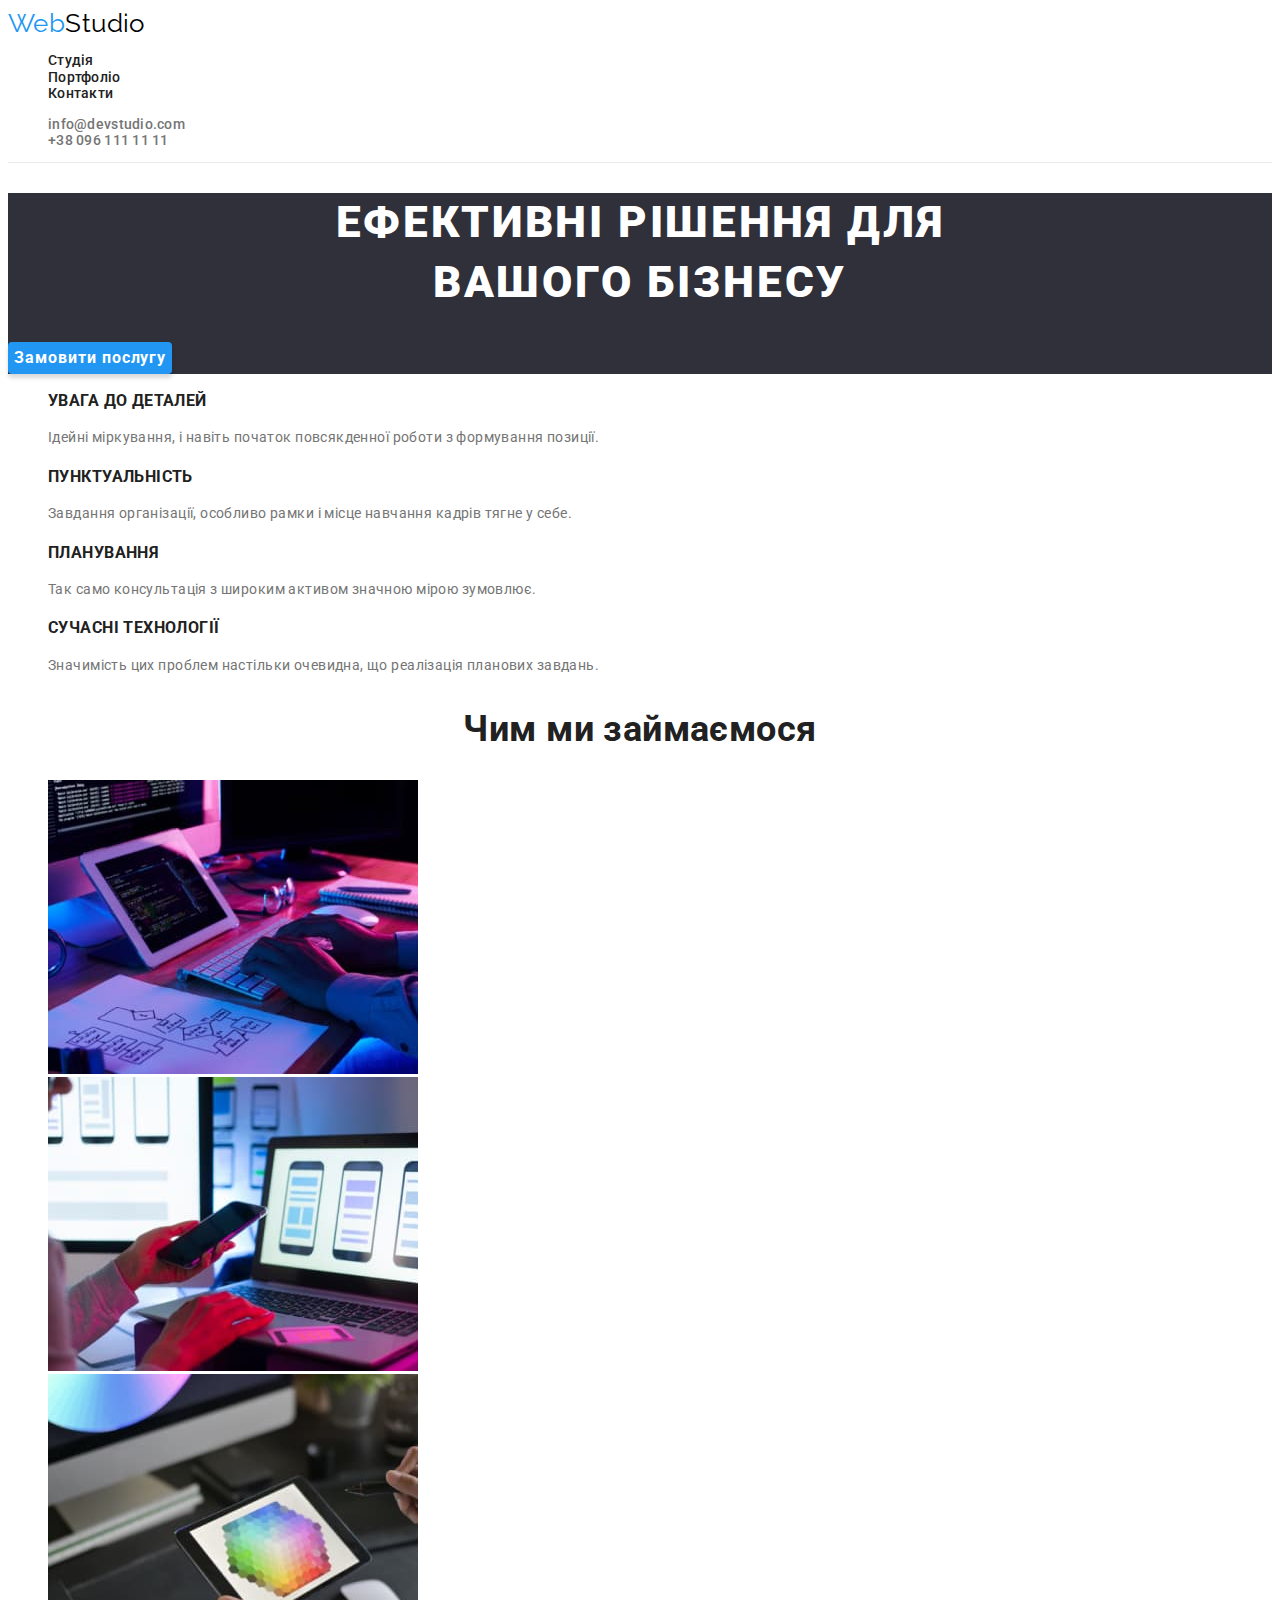
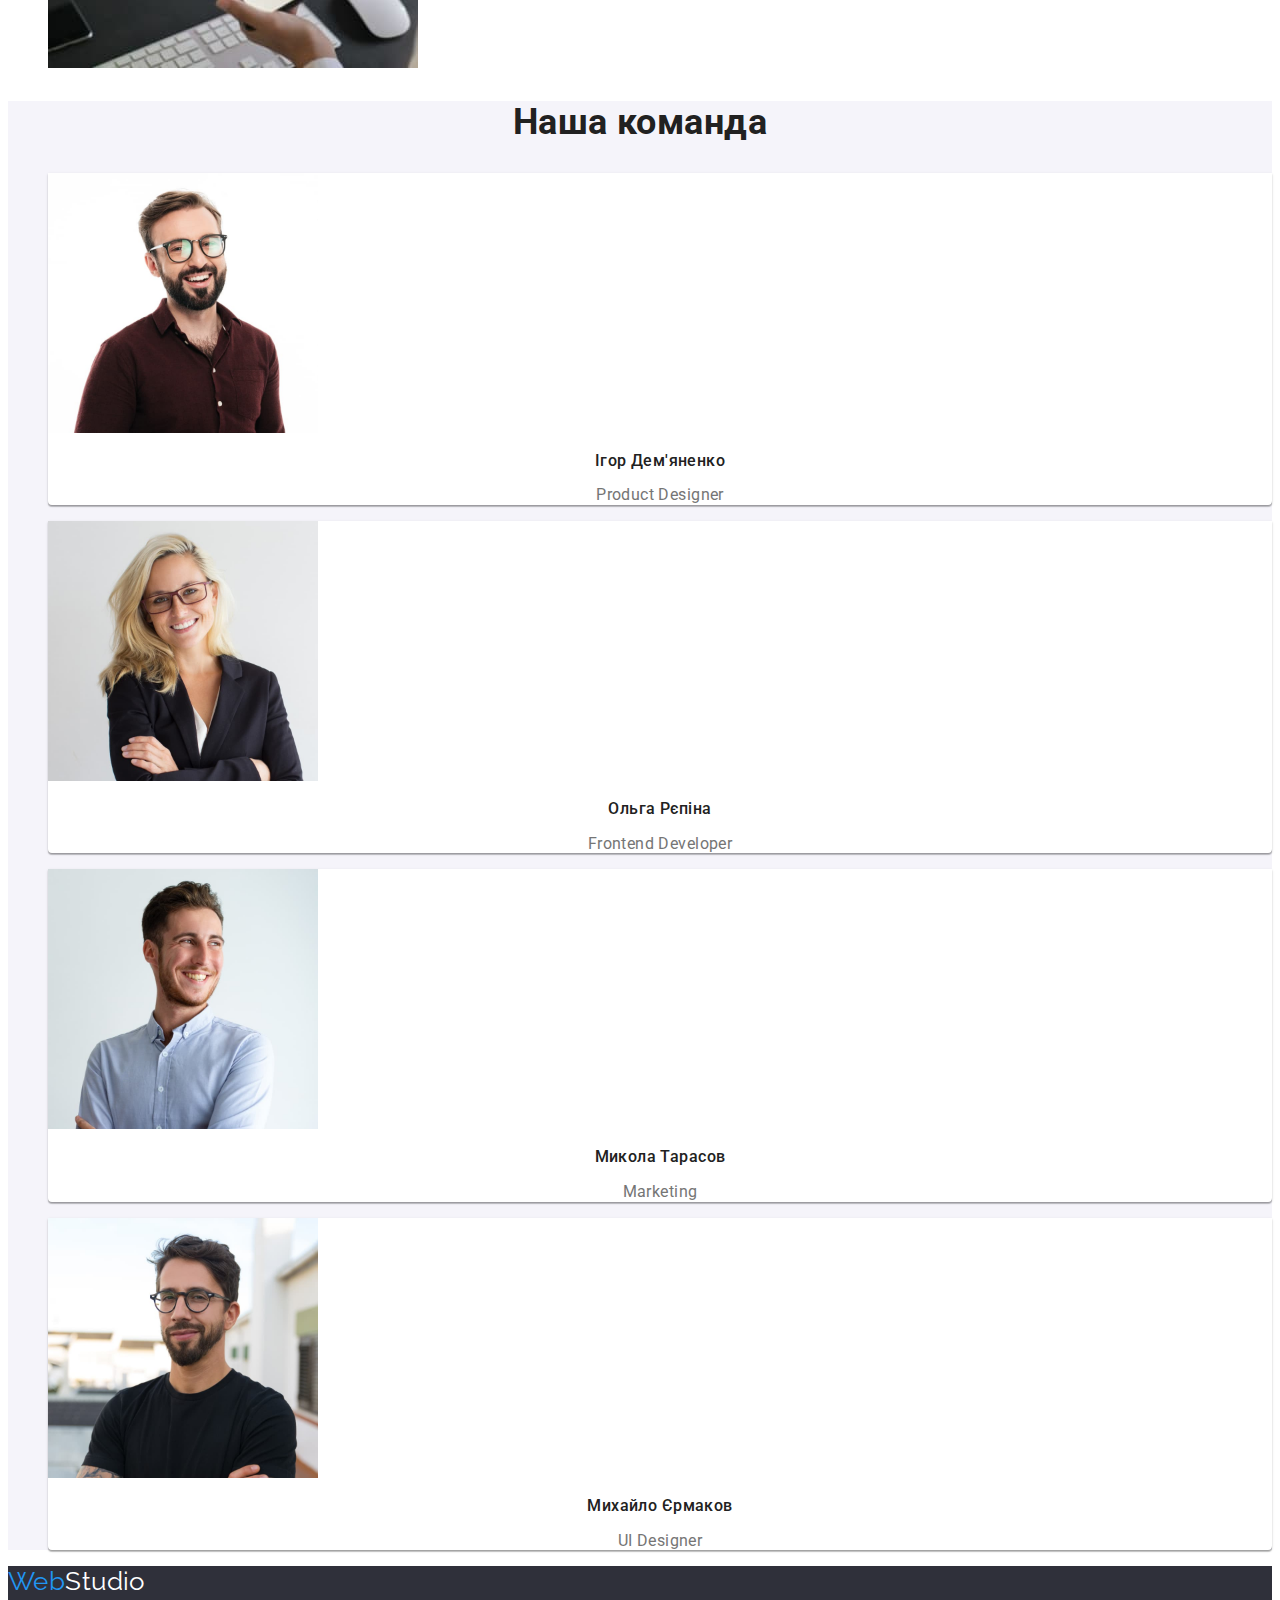
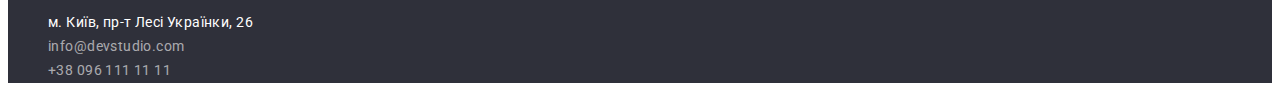
<file: index.html>
<!DOCTYPE html>
<html lang="uk">
  <head>
    <link
      href="https://fonts.googleapis.com/css2?family=Raleway:wght@700&family=Roboto:wght@400;500;700;900&display=swap"
      rel="stylesheet"
    />

    <meta charset="UTF-8" />
    <meta http-equiv="X-UA-Compatible" content="IE=edge" />
    <meta name="viewport" content="width=device-width, initial-scale=1.0" />
    <title>Студія</title>
    <link rel="stylesheet" href="./css/styles.css" />
  </head>

  <body>
    <header class="header">
      <nav>
        <a href="/" class="logo"><span class="logo-blue-part">Web</span>Studio</a>
        <ul class="list">
          <li>
            <a href="./index.html" class="header-menu header-menu-studio">Студія</a>
          </li>
          <li>
            <a href="./portfolio.html" class="header-menu">Портфоліо</a>
          </li>
          <li>
            <a href="#" class="header-menu">Контакти</a>
          </li>
        </ul>
      </nav>

      <ul class="list">
        <li>
          <a href="mailto:info@devstudio.com" class="header-contact">info@devstudio.com</a>
        </li>

        <li>
          <a href="tel:+380961111111" class="header-contact">+38 096 111 11 11</a>
        </li>
      </ul>
    </header>

    <main>
      <section class="hero">
        <h1 class="hero-title">Ефективні рішення для<br />вашого бізнесу</h1>
        <button type="button" class="hero-btn">Замовити послугу</button>
      </section>

      <section class="advantages">
        <h2 class="visually-hidden">Переваги</h2>
        <div>
          <ul class="list">
            <li>
              <div class="advantages-unit">
                <h3 class="advantages-title">УВАГА ДО ДЕТАЛЕЙ</h3>
                <p class="advantages-description">
                  Ідейні міркування, і навіть початок повсякденної роботи з формування позиції.
                </p>
              </div>
            </li>

            <li>
              <div class="advantages-unit">
                <h3 class="advantages-title">ПУНКТУАЛЬНІСТЬ</h3>
                <p class="advantages-description">
                  Завдання організації, особливо рамки і місце навчання кадрів тягне у себе.
                </p>
              </div>
            </li>

            <li>
              <div class="advantages-unit">
                <h3 class="advantages-title">ПЛАНУВАННЯ</h3>
                <p class="advantages-description">
                  Так само консультація з широким активом значною мірою зумовлює.
                </p>
              </div>
            </li>

            <li>
              <div class="advantages-unit">
                <h3 class="advantages-title">СУЧАСНІ ТЕХНОЛОГІЇ</h3>
                <p class="advantages-description">
                  Значимість цих проблем настільки очевидна, що реалізація планових завдань.
                </p>
              </div>
            </li>
          </ul>
        </div>
      </section>

      <section class="about">
        <h2 class="title">Чим ми займаємося</h2>
        <div>
          <ul class="list">
            <li>
              <div class="about-unit">
                <img
                  src="./images/developer.jpg"
                  alt="Написання кода по алгоритму"
                  width="370"
                  height="294"
                />
              </div>
            </li>

            <li>
              <div class="about-unit">
                <img
                  src="./images/mobile-application-development.jpg"
                  alt="Розробка мобільного додатка"
                  width="370"
                  height="294"
                />
              </div>
            </li>

            <li>
              <div class="about-unit">
                <img
                  src="./images/color-palette.jpg"
                  alt="Палітра кольорів на планшеті"
                  width="370"
                  height="294"
                />
              </div>
            </li>
          </ul>
        </div>
      </section>
      <section class="staff">
        <h2 class="title">Наша команда</h2>
        <div>
          <ul class="list">
            <li>
              <div class="staff-unit">
                <img
                  src="./images/igor-demianenko.jpg"
                  alt="Ігор Дем'яненко"
                  width="270"
                  height="260"
                />
                <h3 class="staff-name">Ігор Дем'яненко</h3>
                <p class="staff-role">Product Designer</p>
              </div>
            </li>

            <li>
              <div class="staff-unit">
                <img src="./images/olga-repina.jpg" alt="Ольга Рєпіна" width="270" height="260" />
                <h3 class="staff-name">Ольга Рєпіна</h3>
                <p class="staff-role">Frontend Developer</p>
              </div>
            </li>

            <li>
              <div class="staff-unit">
                <img
                  src="./images/mykola-tarasov.jpg"
                  alt="Микола Тарасов"
                  width="270"
                  height="260"
                />
                <h3 class="staff-name">Микола Тарасов</h3>
                <p class="staff-role">Marketing</p>
              </div>
            </li>

            <li>
              <div class="staff-unit">
                <img
                  src="./images/mykhailo-ermakov.jpg"
                  alt="Михайло Єрмаков"
                  width="270"
                  height="260"
                />
                <h3 class="staff-name">Михайло Єрмаков</h3>
                <p class="staff-role">UI Designer</p>
              </div>
            </li>
          </ul>
        </div>
      </section>
    </main>

    <footer class="footer">
      <a href="/" class="logo footer-logo"><span class="logo-blue-part">Web</span>Studio</a>
      <address>
        <ul class="list footer-contacts">
          <li><a href="#" class="footer-location">м. Київ, пр-т Лесі Українки, 26</a></li>
          <li><a href="mailto:info@devstudio.com" class="footer-mail">info@devstudio.com</a></li>
          <li><a href="tel:+380961111111" class="footer-phone">+38 096 111 11 11</a></li>
        </ul>
      </address>
    </footer>
  </body>
</html>
</file>
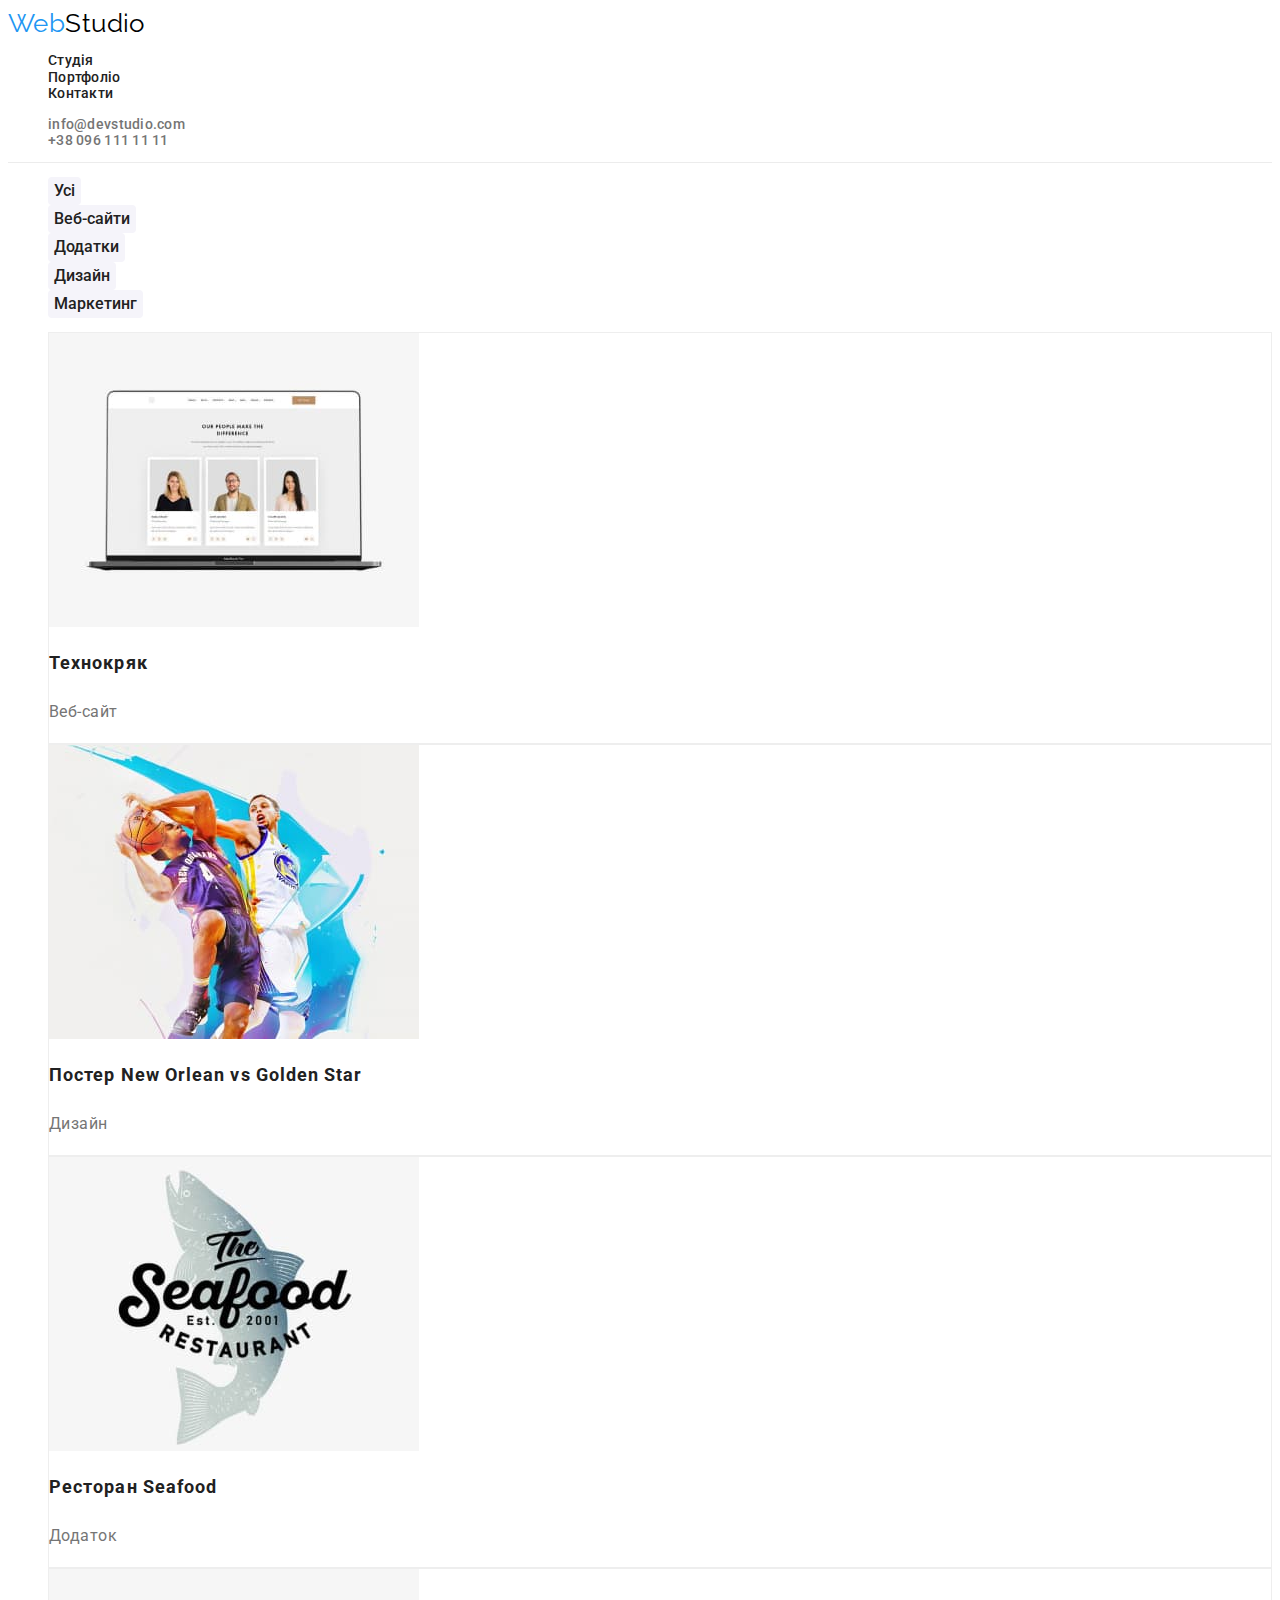
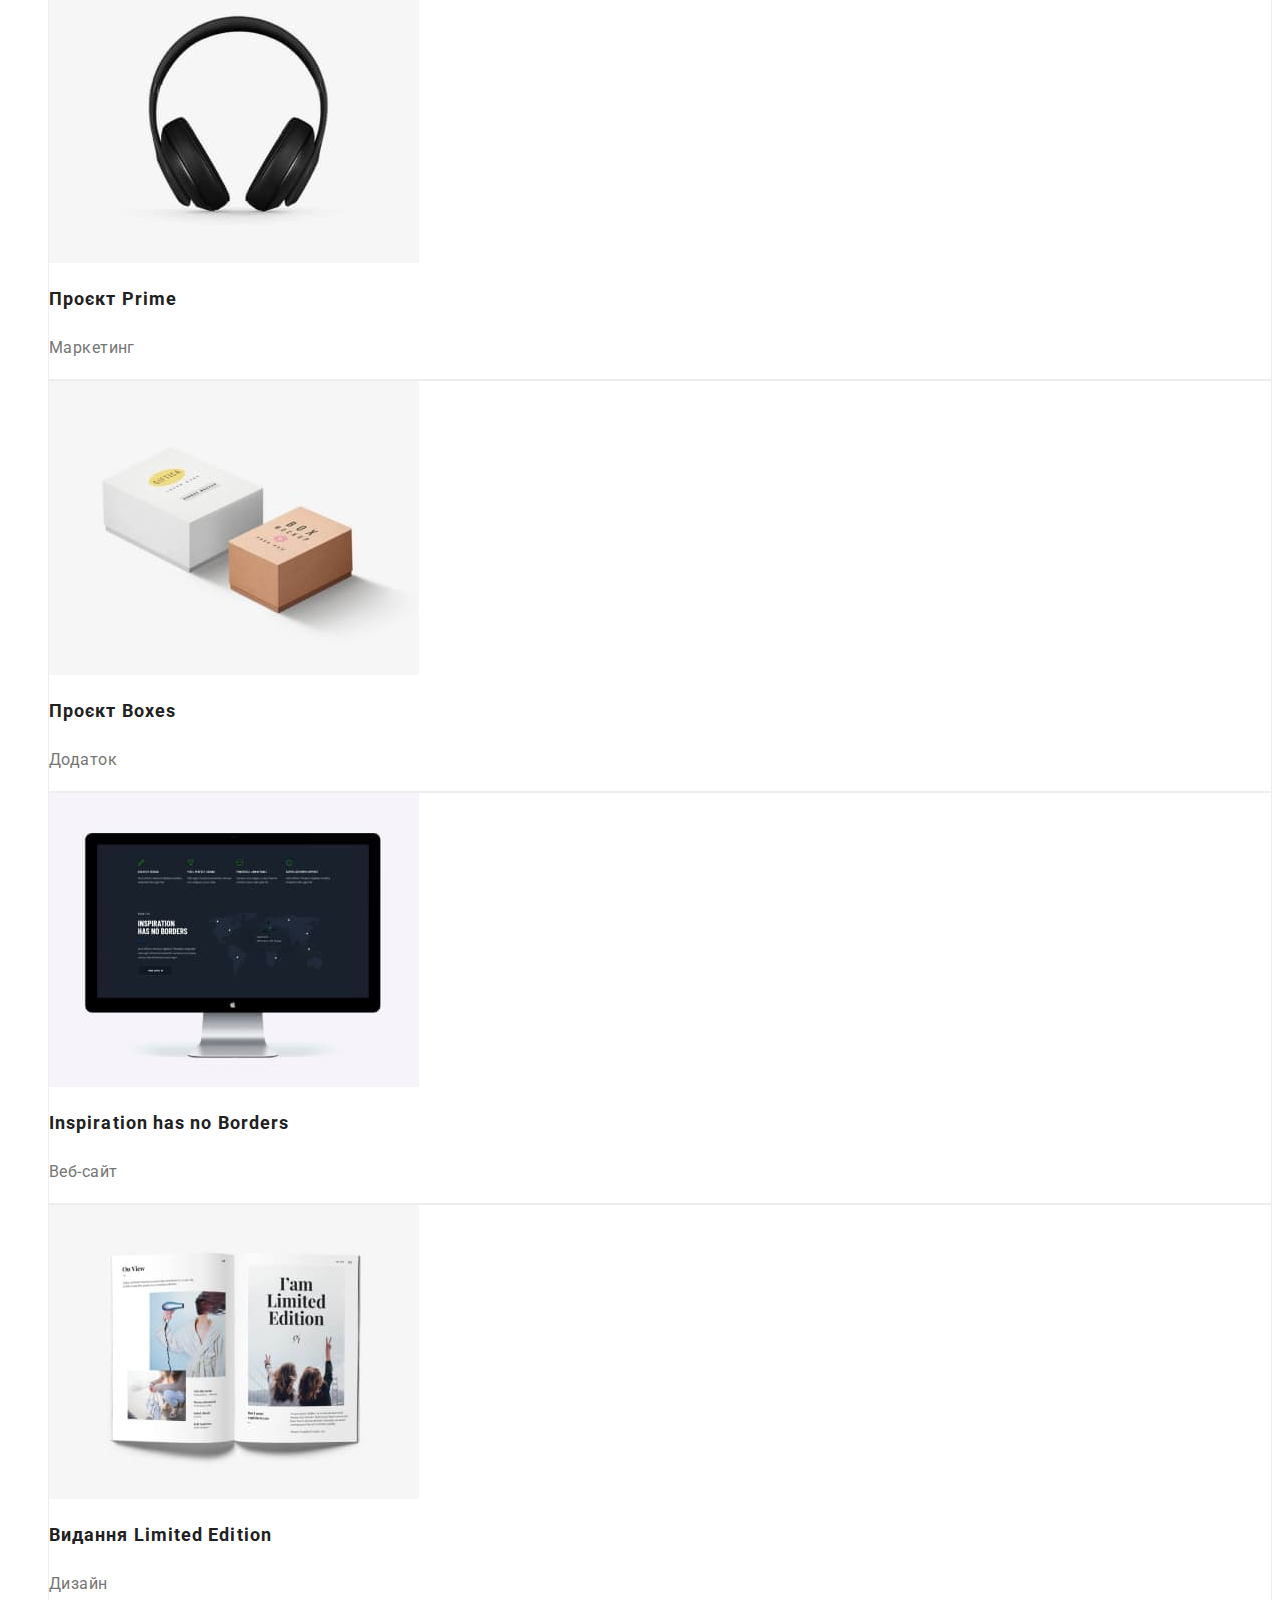
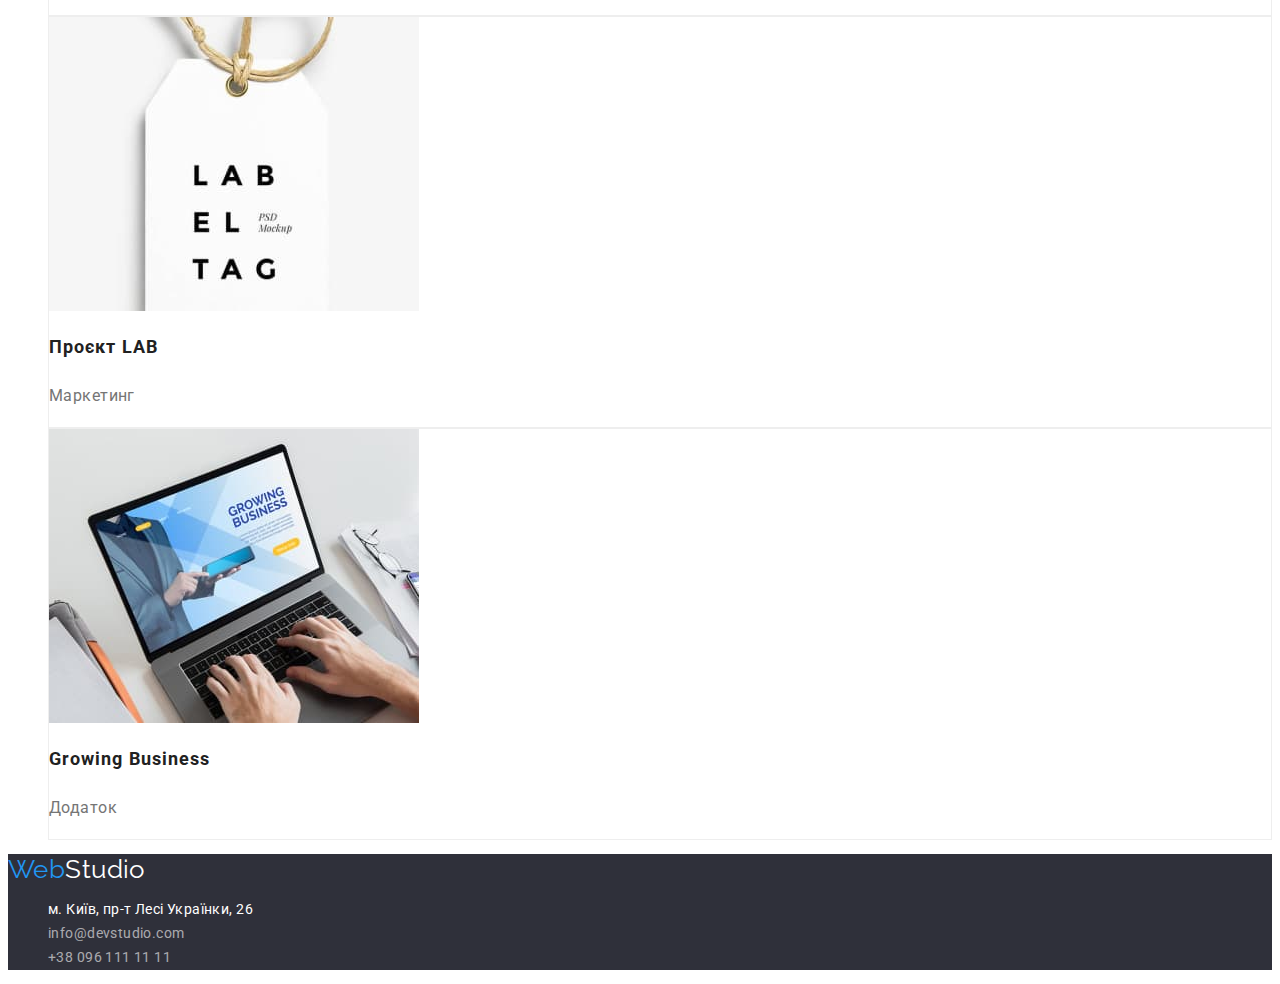
<file: portfolio.html>
<!DOCTYPE html>
<html lang="uk">
  <head>
    <link
      href="https://fonts.googleapis.com/css2?family=Raleway:wght@700&family=Roboto:wght@400;500;700;900&display=swap"
      rel="stylesheet"
    />

    <meta charset="UTF-8" />
    <meta http-equiv="X-UA-Compatible" content="IE=edge" />
    <meta name="viewport" content="width=device-width, initial-scale=1.0" />
    <title>Портфоліо</title>
    <link rel="stylesheet" href="./css/styles.css" />
  </head>
  <body>
    <header class="header">
      <nav>
        <a href="/" class="logo"><span class="logo-blue-part">Web</span>Studio</a>
        <ul class="list">
          <li>
            <a href="./index.html" class="header-menu">Студія</a>
          </li>
          <li>
            <a href="./portfolio.html" class="header-menu header-menu-portfolio">Портфоліо</a>
          </li>
          <li>
            <a href="#" class="header-menu">Контакти</a>
          </li>
        </ul>
      </nav>

      <ul class="list">
        <li>
          <a href="mailto:info@devstudio.com" class="header-contact">info@devstudio.com</a>
        </li>

        <li>
          <a href="tel:+380961111111" class="header-contact">+38 096 111 11 11</a>
        </li>
      </ul>
    </header>

    <main>
      <section class="projects">
        <h1 class="visually-hidden">проекти</h1>
        <div class="filter">
          <ul class="list">
            <li>
              <button type="button" class="filter-btn">Усі</button>
            </li>

            <li>
              <button type="button" class="filter-btn">Веб-сайти</button>
            </li>

            <li>
              <button type="button" class="filter-btn">Додатки</button>
            </li>

            <li>
              <button type="button" class="filter-btn">Дизайн</button>
            </li>

            <li>
              <button type="button" class="filter-btn">Маркетинг</button>
            </li>
          </ul>
        </div>

        <div>
          <ul class="list">
            <li>
              <div class="project-unit">
                <a href="#" class="project"
                  ><img src="./images/staff.jpg" alt="команда на екрані" width="370" height="294" />
                  <h2 class="project-name">Технокряк</h2>
                  <p class="project-description">Веб-сайт</p>
                </a>
              </div>
            </li>

            <li>
              <div class="project-unit">
                <a href="#" class="project">
                  <img src="./images/basketball.jpg" alt="баскетбол" width="370" height="294" />
                  <h2 class="project-name">Постер New Orlean vs Golden Star</h2>
                  <p class="project-description">Дизайн</p>
                </a>
              </div>
            </li>

            <li>
              <div class="project-unit">
                <a href="#" class="project"
                  ><img
                    src="./images/seafood-restaurant.jpg"
                    alt="ресторан seafood"
                    width="370"
                    height="294"
                  />
                  <h2 class="project-name">Ресторан Seafood</h2>
                  <p class="project-description">Додаток</p></a
                >
              </div>
            </li>

            <li>
              <div class="project-unit">
                <a href="#" class="project"
                  ><img src="./images/headphones.jpg" alt="навушники" width="370" height="294" />
                  <h2 class="project-name">Проєкт Prime</h2>
                  <p class="project-description">Маркетинг</p></a
                >
              </div>
            </li>

            <li>
              <div class="project-unit">
                <a href="#" class="project"
                  ><img src="./images/boxes.jpg" alt="коробки" width="370" height="294" />
                  <h2 class="project-name">Проєкт Boxes</h2>
                  <p class="project-description">Додаток</p></a
                >
              </div>
            </li>

            <li>
              <div class="project-unit">
                <a href="#" class="project"
                  ><img
                    src="./images/inspiration.jpg"
                    alt="екран натхнення"
                    width="370"
                    height="294"
                  />
                  <h2 class="project-name">Inspiration has no Borders</h2>
                  <p class="project-description">Веб-сайт</p></a
                >
              </div>
            </li>

            <li>
              <div class="project-unit">
                <a href="#" class="project"
                  ><img src="./images/magazine.jpg" alt="журнал" width="370" height="294" />
                  <h2 class="project-name">Видання Limited Edition</h2>
                  <p class="project-description">Дизайн</p></a
                >
              </div>
            </li>

            <li>
              <div class="project-unit">
                <a href="#" class="project"
                  ><img src="./images/label.jpg" alt="ярлик" width="370" height="294" />
                  <h2 class="project-name">Проєкт LAB</h2>
                  <p class="project-description">Маркетинг</p></a
                >
              </div>
            </li>

            <li>
              <div class="project-unit">
                <a href="#" class="project"
                  ><img
                    src="./images/growing-business.jpg"
                    alt="зростаючий бізнес"
                    width="370"
                    height="294"
                  />
                  <h2 class="project-name">Growing Business</h2>
                  <p class="project-description">Додаток</p></a
                >
              </div>
            </li>
          </ul>
        </div>
      </section>
    </main>

    <footer class="footer">
      <a href="/" class="logo footer-logo"><span class="logo-blue-part">Web</span>Studio</a>
      <address>
        <ul class="list footer-contacts">
          <li><a href="#" class="footer-location">м. Київ, пр-т Лесі Українки, 26</a></li>
          <li><a href="mailto:info@devstudio.com" class="footer-mail">info@devstudio.com</a></li>
          <li><a href="tel:+380961111111" class="footer-phone">+38 096 111 11 11</a></li>
        </ul>
      </address>
    </footer>
  </body>
</html>
</file>
<file: css/styles.css>
:root {
    --main-text-color: #212121;
    --secondary-text-color: #757575;
    --border-color: #ECECEC;
    --color-in-action: #2196F3;
    --hdr-ftr-background-color: #2F303A;
    --hero-button-background-color: #188CE8;
    --white-color: #FFFFFF;
    --black-color: #000000;
    --main-background-color: #F5F4FA;
    --ftr-contact-text-color: rgba(255, 255, 255, 0.6);
    --project-border-color: #EEEEEE;
    }

body {
    font-family: 'Roboto', 'Helvetica Neue', 'Verdana', 'Tahoma', sans-serif;
    color: var(--main-text-color);
    font-size: 14px;
    letter-spacing: 0.03em;
    background-color: var(--white-color);
}

.header {
    border-bottom: 1px solid var(--border-color);
}

.logo {
    font-family: 'Raleway', sans-serif;
    font-size: 26px;
    line-height: 1.17;
    text-decoration: none;
    color: var(--black-color);
}

.logo-blue-part {
    color: var(--color-in-action);
}

.header-menu {
    text-decoration: none;
    font-weight: 500;
    line-height: 1.17;
    letter-spacing: 0.02em;
    color: var(--main-text-color);
}

.header-menu-studio:visited,
.header-menu-portfolio:visited,
.header-menu-contacts:visited,
.header-menu:hover,
.header-menu:focus {
    color: var(--color-in-action);
}

.header-contact {
    text-decoration: none;
    font-weight: 500;
    line-height: 1.17;
    letter-spacing: 0.02em;
    color: var(--secondary-text-color);
}

.header-contact:hover,
.header-contact:focus {
    color: var(--color-in-action);
}


.footer-logo {
    color: var(--white-color);
}

.footer {
    background-color: var(--hdr-ftr-background-color);
    
}

.footer-contacts {
    line-height: 1.71;
}

.footer-location {
    text-decoration: none;
    color: var(--white-color);
    font-style: normal;
}

.footer-mail,
.footer-phone {
    text-decoration: none;
    color: var(--ftr-contact-text-color);
    font-style: normal;
}

.footer-location:hover, .footer-location:focus,
.footer-mail:hover, .footer-mail:focus,
.footer-phone:hover, .footer-phone:focus {
    color: var(--color-in-action);
}

.list {
    list-style: none;
}

.hero {
    background-color: var(--hdr-ftr-background-color);
}

.hero-title {
    color: var(--white-color);
    font-weight: 900;
    font-size: 44px;
    line-height: 1.36;
    letter-spacing: 0.06em;
    text-transform: uppercase;
    text-align: center;
    margin-bottom: 30px;
}

.hero-btn {
    font-family: inherit;
    cursor: pointer;
    color: var(--white-color);
    font-weight: 700;
    font-size: 16px;
    line-height: 1.88;
    letter-spacing: 0.06em;
    background-color: var(--color-in-action);
    box-shadow: 0px 4px 4px rgba(0, 0, 0, 0.15);
    border-radius: 4px;
    border: none;
}

.hero-btn:hover,
.hero-btn:focus {
    background-color: var(--hero-button-background-color);
}

.title {
    color: var(--main-text-color);
    font-weight: 700;
    font-size: 36px;
    line-height: 1.17;
    text-align: center;
}

.visually-hidden {
    position: absolute;
    width: 1px;
    height: 1px;
    margin: -1px;
    border: 0;
    padding: 0;
    clip: rect(0 0 0 0);
    overflow: hidden;
}

.advantages-title {
    color: var(--main-text-color);
    font-weight: 700;
    line-height: 1.17;
}

.advantages-description {
    color: var(--secondary-text-color);
    line-height: 1.71;
}

.staff {
    background-color: var(--main-background-color);
}

.staff-unit {
    background-color: var(--white-color);
    box-shadow: 0px 1px 3px rgba(0, 0, 0, 0.12), 0px 1px 1px rgba(0, 0, 0, 0.14), 0px 2px 1px rgba(0, 0, 0, 0.2);
    border-radius: 0px 0px 4px 4px;
}

.staff-name {
    color: var(--main-text-color);
    font-weight: 500;
    font-size: 16px;
    line-height: 1.17;
    text-align: center;
}

.staff-role {
    color: var(--secondary-text-color);
    font-size: 16px;
    line-height: 1.17;
    text-align: center;
}

.filter-btn {
    font-family: inherit;
    cursor: pointer;
    color: var(--main-text-color);
    font-weight: 500;
    font-size: 16px;
    line-height: 1.63;
    background-color: var(--main-background-color);
    border-radius: 4px;
    border: none;
}

.filter-btn:hover,
.filter-btn:focus {
    color: var(--white-color);
    background-color: var(--color-in-action);
    box-shadow: 0px 4px 4px rgba(0, 0, 0, 0.25);
}

.project-unit {
    border: 1px solid var(--project-border-color);
}

.project {
    text-decoration: none;
}

.project-name {
    color: var(--main-text-color);
    font-weight: 700;
    font-size: 18px;
    line-height: 2;
    letter-spacing: 0.06em;
}
.project-description {
    color: var(--secondary-text-color);
    font-size: 16px;
    line-height: 1.88;
}
</file>
